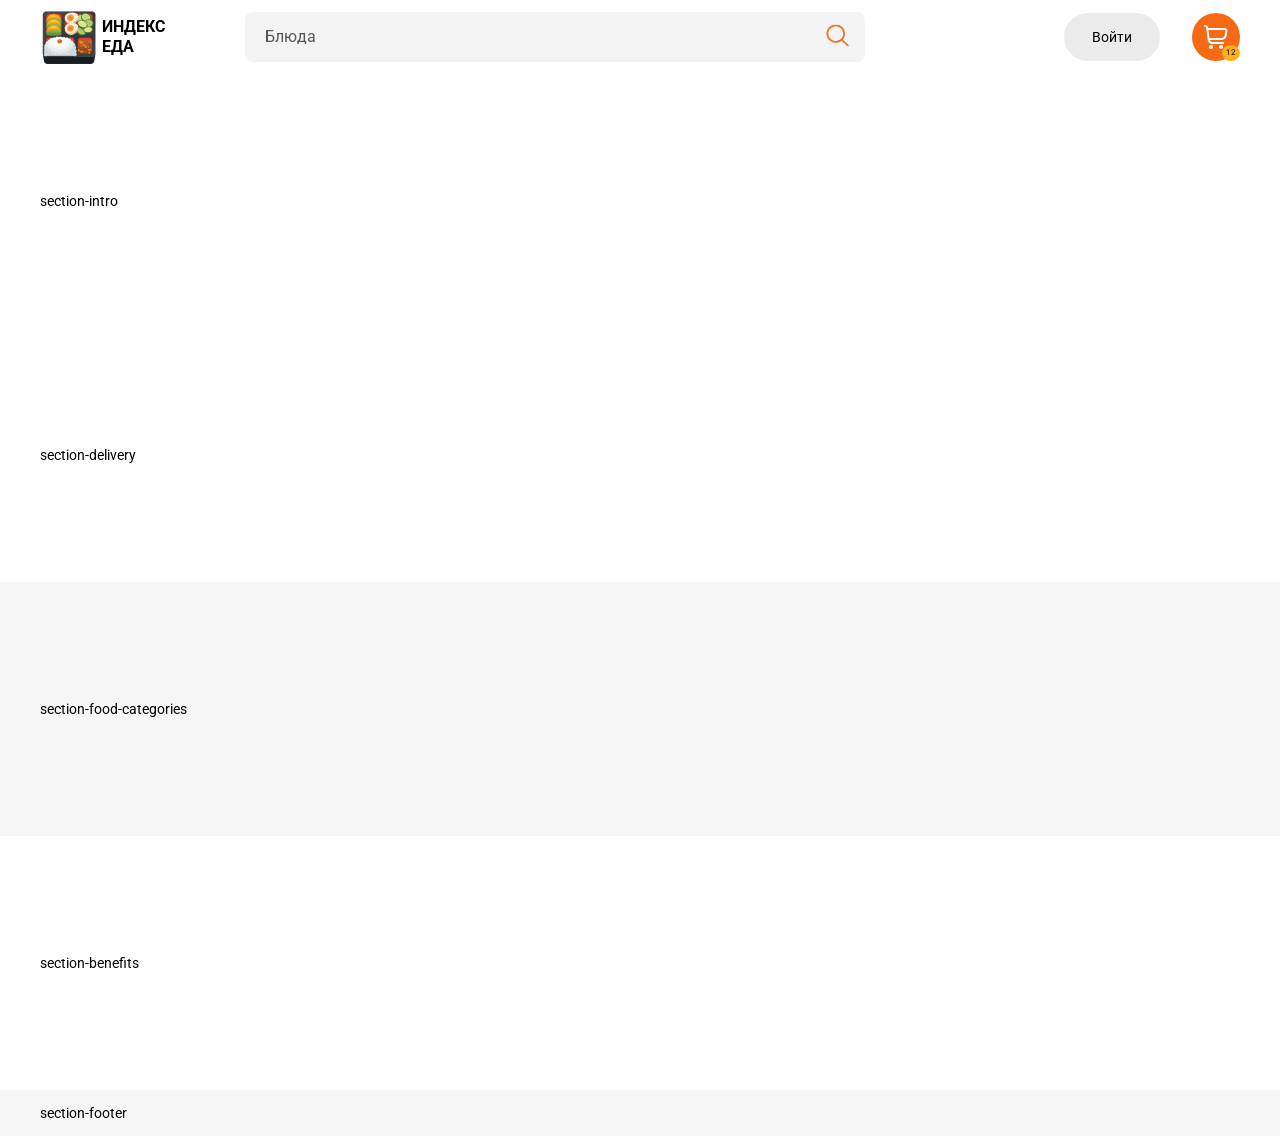
<file: index.html>
<!DOCTYPE html>
<html lang="ru">
<head>
    <meta charset="UTF-8">
    <meta http-equiv="X-UA-Compatible" content="IE=edge">
    <meta name="viewport" content="width=device-width, initial-scale=1.0">
    <link rel="stylesheet" href="css/style.css">
    <title>Индекс еда</title>
</head>
<body>
    
    <!-- header -->
    <header class="section-outer section-header">
        <div class="section-inner">
            <a href="#" class="logo">
                <img src="img/logo.png" alt="Лого: индекс еда">
                ИНДЕКС<br>
                ЕДА
            </a>
            <form action="#" class="search">
                <input tabindex="1" placeholder="Блюда" type="search" class="search-input">
                <button tabindex="2" class="search-btn">
                    <svg width="23" height="22" viewBox="0 0 23 22" fill="none" xmlns="http://www.w3.org/2000/svg">
                        <path d="M22.4781 20.4478L16.9395 14.9807C18.4489 13.1586 19.191 10.8335 19.0123 8.48647C18.8336 6.13941 17.7479 3.94992 15.9797 2.37087C14.2115 0.791825 11.8961 -0.0559616 9.51241 0.00286919C7.12871 0.0617 4.85911 1.02265 3.17306 2.68695C1.487 4.35124 0.513495 6.59156 0.453895 8.9445C0.394296 11.2974 1.25316 13.583 2.85285 15.3284C4.45254 17.0738 6.67065 18.1455 9.04839 18.3218C11.4261 18.4982 13.7816 17.7656 15.6275 16.2758L21.1661 21.7429C21.3411 21.9097 21.5755 22.0021 21.8187 22C22.062 21.9979 22.2948 21.9016 22.4668 21.7317C22.6388 21.5619 22.7364 21.3322 22.7385 21.092C22.7407 20.8519 22.6471 20.6205 22.4781 20.4478ZM9.75956 16.5158C8.29141 16.5158 6.85623 16.086 5.63551 15.2809C4.41478 14.4758 3.46335 13.3314 2.90151 11.9925C2.33968 10.6536 2.19267 9.18033 2.47909 7.75897C2.76552 6.33761 3.4725 5.03201 4.51064 4.00727C5.54877 2.98252 6.87144 2.28466 8.31138 2.00194C9.75132 1.71921 11.2439 1.86432 12.6003 2.4189C13.9566 2.97349 15.116 3.91265 15.9316 5.11762C16.7473 6.32259 17.1827 7.73925 17.1827 9.18846C17.1804 11.1311 16.3977 12.9936 15.006 14.3672C13.6144 15.7409 11.7276 16.5136 9.75956 16.5158Z" fill="#EC762A"/>
                    </svg>
                </button>
            </form>

            <div class="btn-wrapper">
                <a href="#" class="btn btn--grey">Войти</a>
            </div>

            <div class="shopping-cart">
                <a href="#" class="shopping-cart-btn">
                    <svg width="24" height="24" viewBox="0 0 24 24" fill="none" xmlns="http://www.w3.org/2000/svg">
                        <g clip-path="url(#clip0_5:2)">
                        <path d="M22.713 4.077C22.4317 3.73944 22.0796 3.46795 21.6815 3.28182C21.2835 3.09568 20.8494 2.99946 20.41 3H4.242L4.2 2.649C4.11405 1.91942 3.76338 1.24673 3.21449 0.758478C2.6656 0.270223 1.95663 0.000341793 1.222 0L1 0C0.734784 0 0.48043 0.105357 0.292893 0.292893C0.105357 0.48043 0 0.734784 0 1C0 1.26522 0.105357 1.51957 0.292893 1.70711C0.48043 1.89464 0.734784 2 1 2H1.222C1.46693 2.00003 1.70334 2.08996 1.88637 2.25272C2.06941 2.41547 2.18634 2.63975 2.215 2.883L3.591 14.583C3.73385 15.7998 4.31848 16.9218 5.23391 17.736C6.14934 18.5502 7.33185 19 8.557 19H19C19.2652 19 19.5196 18.8946 19.7071 18.7071C19.8946 18.5196 20 18.2652 20 18C20 17.7348 19.8946 17.4804 19.7071 17.2929C19.5196 17.1054 19.2652 17 19 17H8.557C7.93806 16.9983 7.3348 16.8051 6.82994 16.4471C6.32507 16.089 5.94331 15.5835 5.737 15H17.657C18.8293 15.0001 19.9643 14.5882 20.8638 13.8364C21.7633 13.0846 22.37 12.0407 22.578 10.887L23.363 6.533C23.4414 6.10101 23.4237 5.65707 23.3114 5.23264C23.1991 4.80821 22.9948 4.41368 22.713 4.077ZM21.4 6.178L20.614 10.532C20.4891 11.225 20.1245 11.852 19.5839 12.3032C19.0433 12.7544 18.3612 13.0011 17.657 13H5.419L4.478 5H20.41C20.5569 4.99912 20.7022 5.03062 20.8355 5.09226C20.9689 5.15389 21.087 5.24415 21.1815 5.35661C21.276 5.46907 21.3446 5.60097 21.3824 5.74294C21.4201 5.8849 21.4262 6.03344 21.4 6.178Z" fill="white"/>
                        <path d="M7.00012 24.0006C8.10469 24.0006 9.00011 23.1052 9.00011 22.0006C9.00011 20.8961 8.10469 20.0006 7.00012 20.0006C5.89555 20.0006 5.00012 20.8961 5.00012 22.0006C5.00012 23.1052 5.89555 24.0006 7.00012 24.0006Z" fill="white"/>
                        <path d="M17 24.0006C18.1046 24.0006 19 23.1052 19 22.0006C19 20.8961 18.1046 20.0006 17 20.0006C15.8954 20.0006 15 20.8961 15 22.0006C15 23.1052 15.8954 24.0006 17 24.0006Z" fill="white"/>
                        </g>
                        <defs>
                        <clipPath id="clip0_5:2">
                        <rect width="24" height="24" fill="white"/>
                        </clipPath>
                        </defs>
                    </svg>
                </a>
                <span class="shopping-cart-counter">12</span>
            </div>
        </div>
    </header>
    <!-- / header -->

    <!-- main -->
    <main>
        <!-- intro  -->
        <div class="section-outer section-intro ">
            <div class="section-inner">
                section-intro 
            </div>
        </div>
        <!-- / intro  -->
    
        <!-- delivery  -->
        <section class="section-outer section-delivery ">
            <div class="section-inner">
                section-delivery 
            </div>
        </section>
        <!-- / delivery  -->
    
        <!-- food-categories  -->
        <section class="section-outer section-food-categories ">
            <div class="section-inner">
                section-food-categories 
            </div>
        </section>
        <!-- / food-categories  -->
    
        <!-- benefits  -->
        <section class="section-outer section-benefits ">
            <div class="section-inner">
                section-benefits 
            </div>
        </section>
        <!-- / benefits  -->
    </main>
    <!-- /main -->

    <!-- footer  -->
    <footer class="section-outer section-footer ">
        <div class="section-inner">
            section-footer 
        </div>
    </footer>
    <!-- / footer  -->

</body>
</html>
</file>
<file: css/style.css>
@charset "UTF-8";
/*Обнуление*/
@import url("https://fonts.googleapis.com/css2?family=Roboto:wght@400;500;700&display=swap");
* {
  padding: 0;
  margin: 0;
  border: 0;
}

*, *:before, *:after {
  -webkit-box-sizing: border-box;
  box-sizing: border-box;
}

:focus, :active {
  outline: none;
}

a:focus, a:active {
  outline: none;
}

nav, footer, header, aside {
  display: block;
}

html, body {
  height: 100%;
  width: 100%;
  font-size: 100%;
  line-height: 1;
  font-size: 15px;
  -ms-text-size-adjust: 100%;
  -moz-text-size-adjust: 100%;
  -webkit-text-size-adjust: 100%;
}

input, button, textarea {
  font-family: inherit;
}

input::-ms-clear {
  display: none;
}

button {
  cursor: pointer;
}

button::-moz-focus-inner {
  padding: 0;
  border: 0;
}

a, a:visited {
  text-decoration: none;
}

a:hover {
  text-decoration: none;
}

ul li {
  list-style: none;
}

img {
  vertical-align: top;
}

h1, h2, h3, h4, h5, h6 {
  font-size: inherit;
  font-weight: 400;
}

/*--------------------*/
/* === VARIABLES === */
/* === / VARIABLES === */
/* === COMMON === */
body {
  font-family: "Roboto", sans-serif;
  font-size: 14px;
}

.section-inner {
  width: 100%;
  height: 100%;
  max-width: 1200px;
  margin: 0 auto;
  padding-top: 120px;
  padding-bottom: 120px;
}

.btn {
  font-size: 14px;
  color: #000;
  border-radius: 48px;
}
.btn--grey {
  background-color: #ebebeb;
  padding: 16px 28px;
}

/* ===  / COMMON === */
/* === HEADER === */
.section-header .section-inner {
  display: -webkit-box;
  display: -ms-flexbox;
  display: flex;
  -webkit-box-align: center;
      -ms-flex-align: center;
          align-items: center;
  padding-top: 8px;
  padding-bottom: 8px;
}
.section-header .logo {
  margin-right: 80px;
}
.section-header .btn-wrapper {
  margin-left: auto;
  margin-right: 32px;
}

.logo {
  display: -webkit-box;
  display: -ms-flexbox;
  display: flex;
  -webkit-box-align: center;
      -ms-flex-align: center;
          align-items: center;
  color: #000;
  font-size: 16px;
  font-weight: 700;
  line-height: 20px;
}
.logo img {
  margin-right: 4px;
}

.search {
  position: relative;
}
.search-btn {
  background-color: transparent;
  position: absolute;
  right: 0;
  top: 50%;
  -webkit-transform: translateY(-50%);
          transform: translateY(-50%);
  padding: 16px;
}
.search-input {
  background-color: rgba(238, 238, 238, 0.7);
  border-radius: 8px;
  width: 620px;
  height: 50px;
  padding: 16px 0 16px 20px;
}
.search-input::-webkit-input-placeholder {
  font-weight: 400;
  font-size: 16px;
  line-height: 24px;
  color: #57565b;
  -webkit-transition: 0.2;
  transition: 0.2;
}
.search-input::-moz-placeholder {
  font-weight: 400;
  font-size: 16px;
  line-height: 24px;
  color: #57565b;
  -moz-transition: 0.2;
  transition: 0.2;
}
.search-input:-ms-input-placeholder {
  font-weight: 400;
  font-size: 16px;
  line-height: 24px;
  color: #57565b;
  -ms-transition: 0.2;
  transition: 0.2;
}
.search-input::-ms-input-placeholder {
  font-weight: 400;
  font-size: 16px;
  line-height: 24px;
  color: #57565b;
  -ms-transition: 0.2;
  transition: 0.2;
}
.search-input::placeholder {
  font-weight: 400;
  font-size: 16px;
  line-height: 24px;
  color: #57565b;
  -webkit-transition: 0.2;
  transition: 0.2;
}
.search-input:focus::-webkit-input-placeholder {
  color: transparent;
}
.search-input:focus::-moz-placeholder {
  color: transparent;
}
.search-input:focus:-ms-input-placeholder {
  color: transparent;
}
.search-input:focus::-ms-input-placeholder {
  color: transparent;
}
.search-input:focus::placeholder {
  color: transparent;
}

.shopping-cart {
  position: relative;
}
.shopping-cart-btn {
  display: -webkit-box;
  display: -ms-flexbox;
  display: flex;
  -webkit-box-pack: center;
      -ms-flex-pack: center;
          justify-content: center;
  -webkit-box-align: center;
      -ms-flex-align: center;
          align-items: center;
  background-color: #f66a15;
  border-radius: 100%;
  width: 48px;
  height: 48px;
}
.shopping-cart-counter {
  padding: 4px;
  background-color: #ffaf19;
  border-radius: 100%;
  position: absolute;
  font-weight: 400;
  font-size: 8px;
  color: #000;
  position: absolute;
  bottom: 0;
  right: 0;
}

/* === / HEADER === */
/* === INTRO === */
/* === / INTRO === */
/* === DELIVERY === */
/* === / DELIVERY === */
/* === FOOD-CATEGORIES === */
.section-food-categories {
  background-color: #f6f6f6;
}

/* === / FOOD-CATEGORIES === */
/* === BENEFITS === */
/* === / BENEFITS === */
/* === FOOTER === */
.section-footer {
  background-color: #f6f6f6;
}
.section-footer .section-inner {
  padding-top: 16px;
  padding-bottom: 16px;
}

/* === / FOOTER === */
</file>
<file: index-eda/style.css>
@charset "UTF-8";
/*Обнуление*/
@import url("https://fonts.googleapis.com/css2?family=Roboto:wght@400;500;700&display=swap");
* {
  padding: 0;
  margin: 0;
  border: 0;
}

*, *:before, *:after {
  -webkit-box-sizing: border-box;
  box-sizing: border-box;
}

:focus, :active {
  outline: none;
}

a:focus, a:active {
  outline: none;
}

nav, footer, header, aside {
  display: block;
}

html, body {
  height: 100%;
  width: 100%;
  font-size: 100%;
  line-height: 1;
  font-size: 15px;
  -ms-text-size-adjust: 100%;
  -moz-text-size-adjust: 100%;
  -webkit-text-size-adjust: 100%;
}

input, button, textarea {
  font-family: inherit;
}

input::-ms-clear {
  display: none;
}

button {
  cursor: pointer;
}

button::-moz-focus-inner {
  padding: 0;
  border: 0;
}

a, a:visited {
  text-decoration: none;
}

a:hover {
  text-decoration: none;
}

ul li {
  list-style: none;
}

img {
  vertical-align: top;
}

h1, h2, h3, h4, h5, h6 {
  font-size: inherit;
  font-weight: 400;
}

/*--------------------*/
/* === VARIABLES === */
/* === / VARIABLES === */
/* === COMMON === */
body {
  font-family: "Roboto", sans-serif;
  font-size: 14px;
}

.section-inner {
  width: 100%;
  height: 100%;
  max-width: 1200px;
  margin: 0 auto;
  padding-top: 120px;
  padding-bottom: 120px;
}

.btn {
  font-size: 14px;
  color: #000;
  border-radius: 48px;
}
.btn--grey {
  background-color: #ebebeb;
  padding: 16px 28px;
}

/* ===  / COMMON === */
/* === HEADER === */
.section-header .section-inner {
  display: -webkit-box;
  display: -ms-flexbox;
  display: flex;
  -webkit-box-align: center;
      -ms-flex-align: center;
          align-items: center;
  padding-top: 8px;
  padding-bottom: 8px;
}
.section-header .logo {
  margin-right: 80px;
}
.section-header .btn-wrapper {
  margin-left: auto;
  margin-right: 32px;
}

.logo {
  display: -webkit-box;
  display: -ms-flexbox;
  display: flex;
  -webkit-box-align: center;
      -ms-flex-align: center;
          align-items: center;
  color: #000;
  font-size: 16px;
  font-weight: 700;
  line-height: 20px;
}
.logo img {
  margin-right: 4px;
}

.search {
  position: relative;
}
.search-btn {
  background-color: transparent;
  position: absolute;
  right: 0;
  top: 50%;
  -webkit-transform: translateY(-50%);
          transform: translateY(-50%);
  padding: 16px;
}
.search-input {
  background-color: rgba(238, 238, 238, 0.7);
  border-radius: 8px;
  width: 620px;
  height: 50px;
  padding: 16px 0 16px 20px;
}
.search-input::-webkit-input-placeholder {
  font-weight: 400;
  font-size: 16px;
  line-height: 24px;
  color: #57565b;
  -webkit-transition: 0.2;
  transition: 0.2;
}
.search-input::-moz-placeholder {
  font-weight: 400;
  font-size: 16px;
  line-height: 24px;
  color: #57565b;
  -moz-transition: 0.2;
  transition: 0.2;
}
.search-input:-ms-input-placeholder {
  font-weight: 400;
  font-size: 16px;
  line-height: 24px;
  color: #57565b;
  -ms-transition: 0.2;
  transition: 0.2;
}
.search-input::-ms-input-placeholder {
  font-weight: 400;
  font-size: 16px;
  line-height: 24px;
  color: #57565b;
  -ms-transition: 0.2;
  transition: 0.2;
}
.search-input::placeholder {
  font-weight: 400;
  font-size: 16px;
  line-height: 24px;
  color: #57565b;
  -webkit-transition: 0.2;
  transition: 0.2;
}
.search-input:focus::-webkit-input-placeholder {
  color: transparent;
}
.search-input:focus::-moz-placeholder {
  color: transparent;
}
.search-input:focus:-ms-input-placeholder {
  color: transparent;
}
.search-input:focus::-ms-input-placeholder {
  color: transparent;
}
.search-input:focus::placeholder {
  color: transparent;
}

.shopping-cart {
  position: relative;
}
.shopping-cart-btn {
  display: -webkit-box;
  display: -ms-flexbox;
  display: flex;
  -webkit-box-pack: center;
      -ms-flex-pack: center;
          justify-content: center;
  -webkit-box-align: center;
      -ms-flex-align: center;
          align-items: center;
  background-color: #f66a15;
  border-radius: 100%;
  width: 48px;
  height: 48px;
}
.shopping-cart-counter {
  padding: 4px;
  background-color: #ffaf19;
  border-radius: 100%;
  position: absolute;
  font-weight: 400;
  font-size: 8px;
  color: #000;
  position: absolute;
  bottom: 0;
  right: 0;
}

/* === / HEADER === */
/* === INTRO === */
/* === / INTRO === */
/* === DELIVERY === */
/* === / DELIVERY === */
/* === FOOD-CATEGORIES === */
.section-food-categories {
  background-color: #f6f6f6;
}

/* === / FOOD-CATEGORIES === */
/* === BENEFITS === */
/* === / BENEFITS === */
/* === FOOTER === */
.section-footer {
  background-color: #f6f6f6;
}
.section-footer .section-inner {
  padding-top: 16px;
  padding-bottom: 16px;
}

/* === / FOOTER === */
</file>
